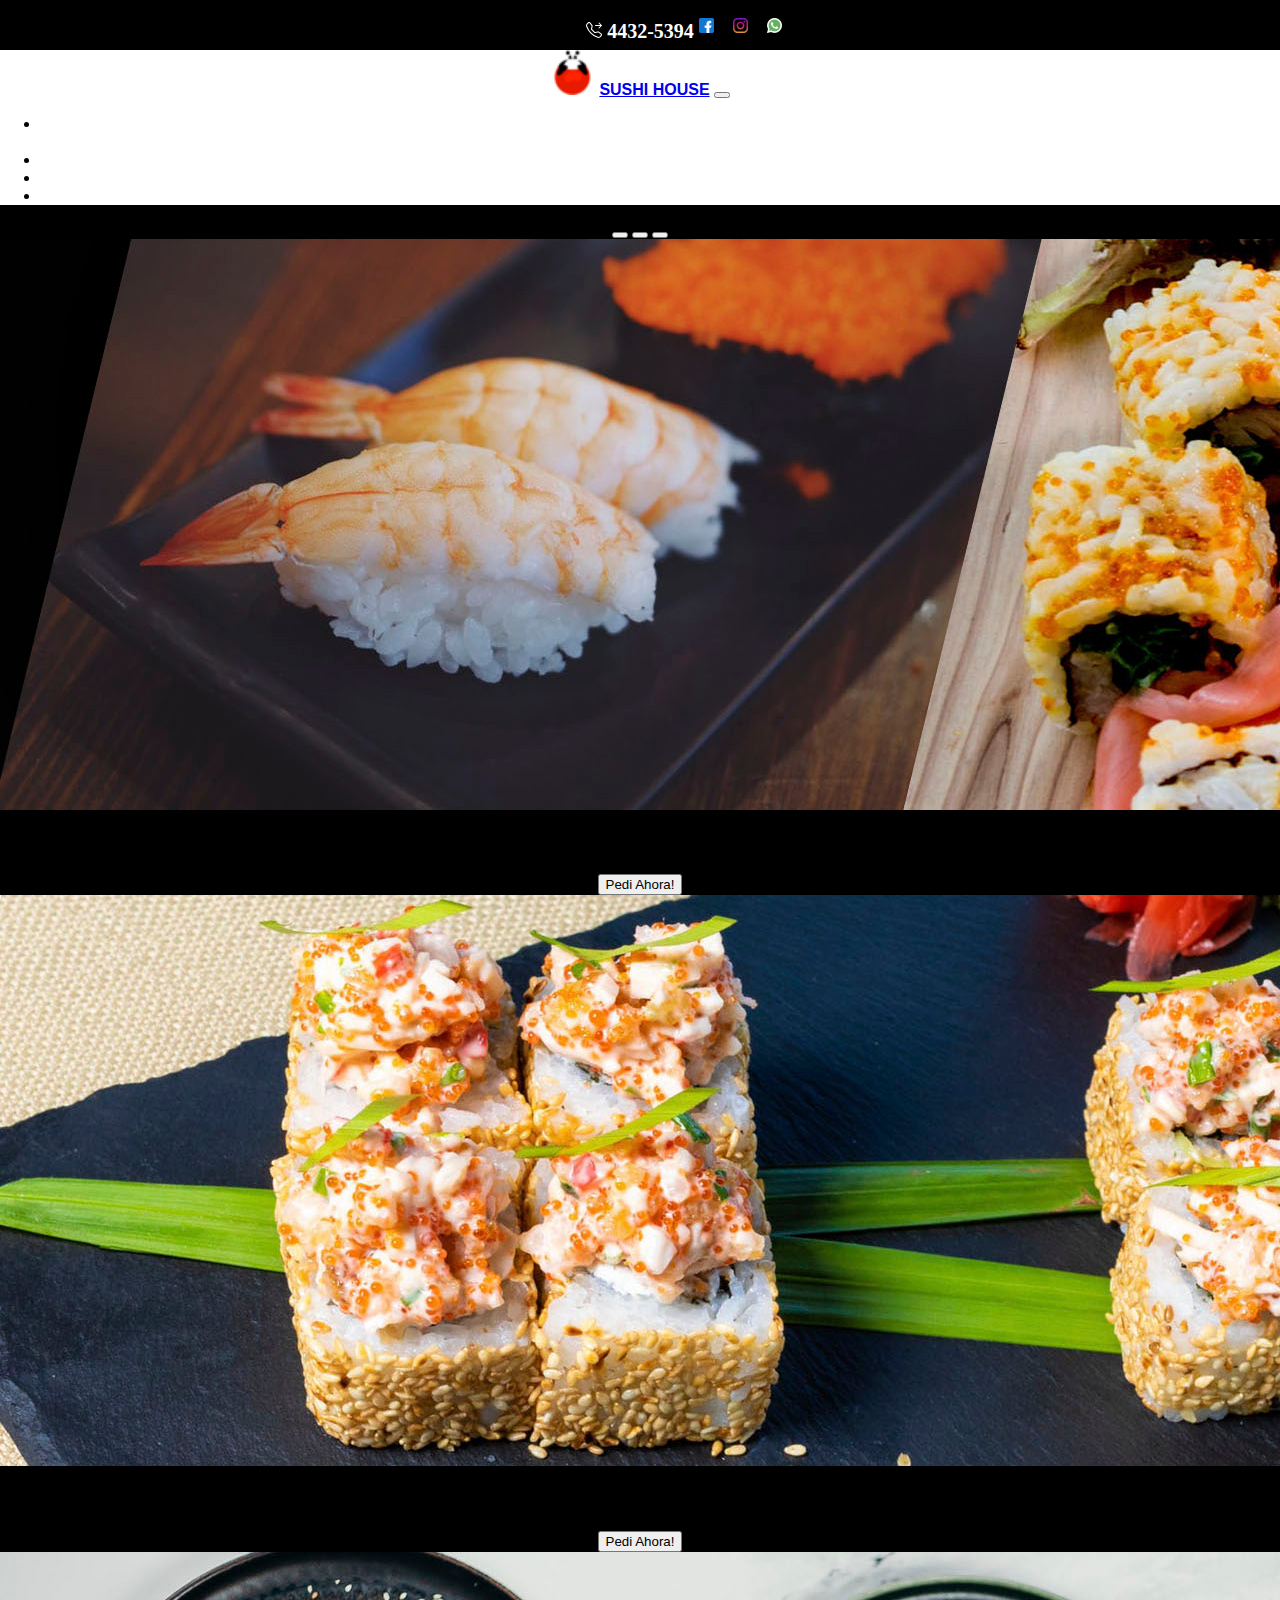
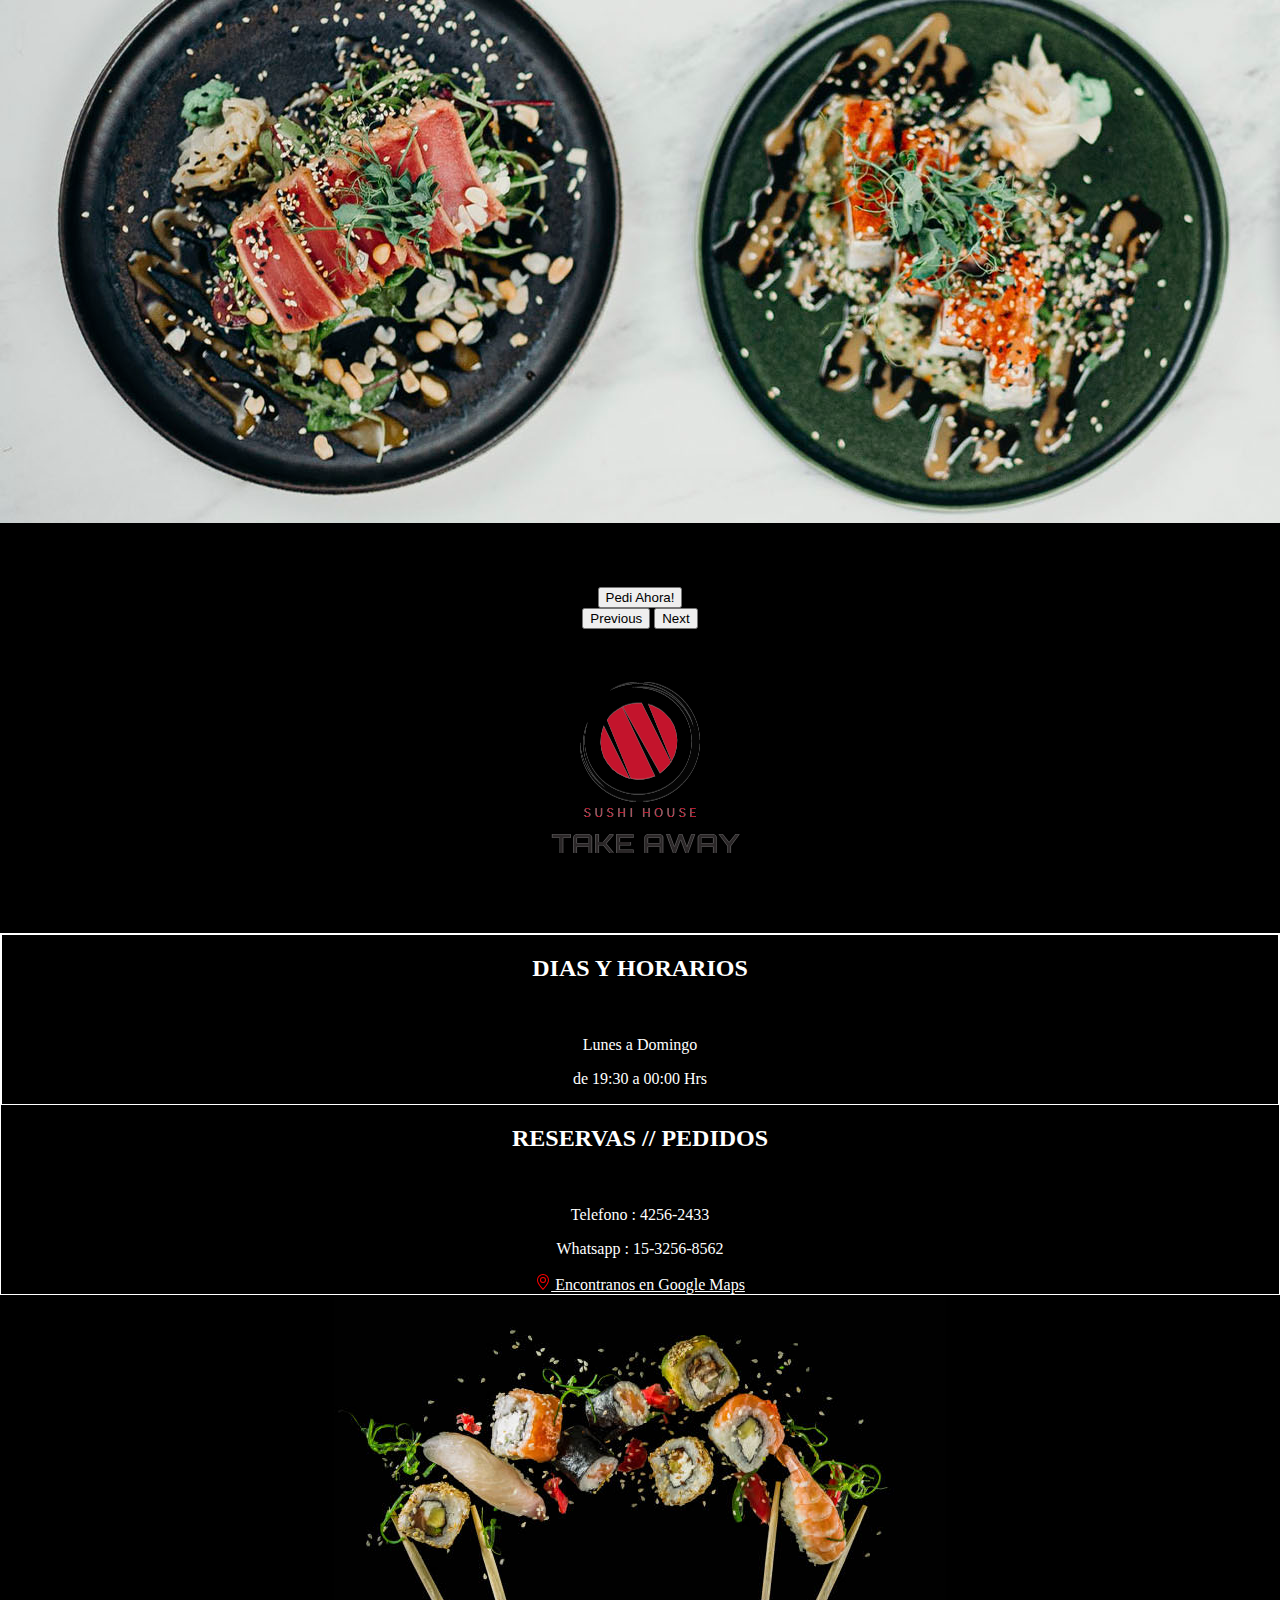
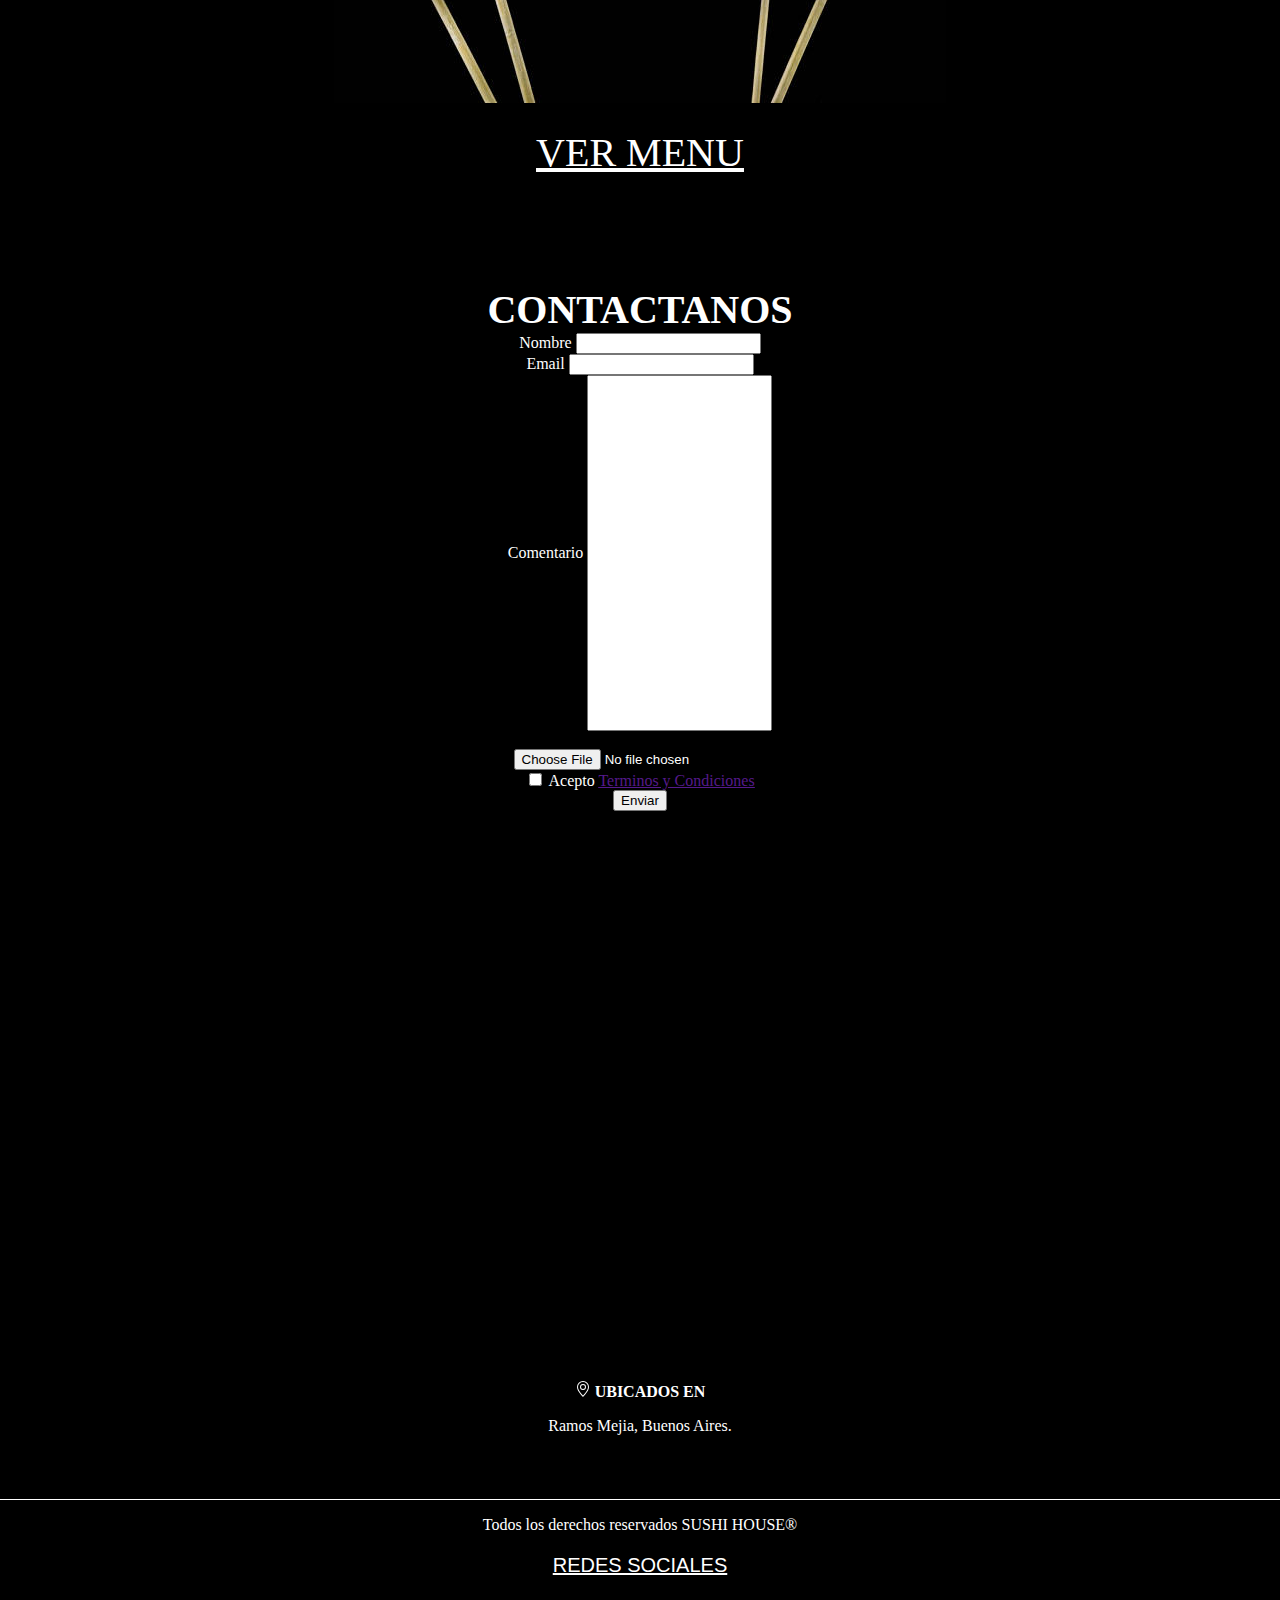
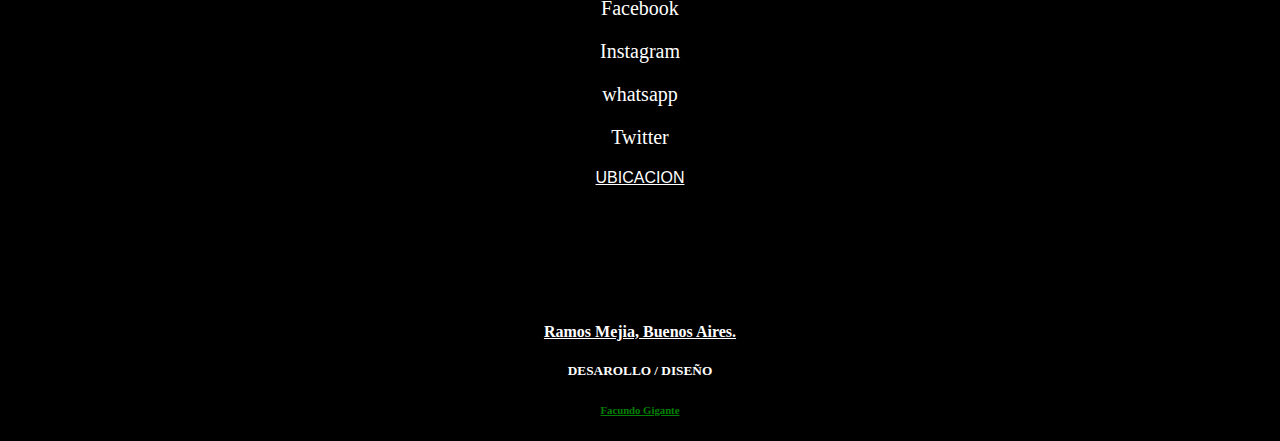
<file: index.html>
<!doctype html>
<html lang="en">

<head>

    <!-- imagen titulo web -->
    <link rel="icon" type="image/svg" href="img/iconweb/sushi.svg">


    <!-- Bootstrap CSS -->
    <link href="https://cdn.jsdelivr.net/npm/bootstrap@5.0.0-beta2/dist/css/bootstrap.min.css" rel="stylesheet"
        integrity="sha384-BmbxuPwQa2lc/FVzBcNJ7UAyJxM6wuqIj61tLrc4wSX0szH/Ev+nYRRuWlolflfl" crossorigin="anonymous">
    <script src="https://cdn.jsdelivr.net/npm/bootstrap@5.0.0-beta2/dist/js/bootstrap.bundle.min.js"
        integrity="sha384-b5kHyXgcpbZJO/tY9Ul7kGkf1S0CWuKcCD38l8YkeH8z8QjE0GmW1gYU5S9FOnJ0"
        crossorigin="anonymous"></script>
    <!-- Animaciones -->
    <link rel="stylesheet" href="https://cdnjs.cloudflare.com/ajax/libs/animate.css/4.1.1/animate.min.css" />
    <!-- CSS -->
    <link rel="stylesheet" href="scss/Style.css">
    <title>SUSHI HOUSE TAKE AWAY</title>
    <!-- Fonts -->

    <!-- Meta datos -->
    <meta charset="utf-8">
    <meta name="viewport" content="width=device-width, initial-scale=1">
    <meta name="despcrition"
        content="Restaurante de Sushi ¡Pedí Online Rápido y Fácil en Tu Restaurante Favorito y Pagá en Casa! Pedir Delivery de Comida Nunca Había Sido Tan Sencillo.">
    <meta name="keywords"
        content="Sushi House, Delivery, Take away, Delivery argentina, Buenos aires, Restaurante oriental, Comida oriental">
    <meta name="author" content="Gigante Facundo">
    <meta property="og:locale" content="Es_es">
    <meta property="og:type" content="Take Away">
    <meta property="og:description" content="SushiHome comida oriental / Servicio de Delivery 4432-5394">
    <meta property="og:url" content="">
    <meta property="og:image" content="#">

</head>
<!-- Fin de head -->



<!-- Comienzo de body -->

<body>

    <!-- NAVEGACION / MENU -->

    <header>
        <aside>
            <div class="container-fluid fixed-top">
                <div class="row">
                    <div class="col-md-4 ">
                        <p class="topcel telefono"><svg xmlns="http://www.w3.org/2000/svg" class="icontel"
                                fill="currentColor" class="bi bi-telephone-forward" viewBox="0 0 16 16">
                                <path
                                    d="M3.654 1.328a.678.678 0 0 0-1.015-.063L1.605 2.3c-.483.484-.661 1.169-.45 1.77a17.568 17.568 0 0 0 4.168 6.608 17.569 17.569 0 0 0 6.608 4.168c.601.211 1.286.033 1.77-.45l1.034-1.034a.678.678 0 0 0-.063-1.015l-2.307-1.794a.678.678 0 0 0-.58-.122l-2.19.547a1.745 1.745 0 0 1-1.657-.459L5.482 8.062a1.745 1.745 0 0 1-.46-1.657l.548-2.19a.678.678 0 0 0-.122-.58L3.654 1.328zM1.884.511a1.745 1.745 0 0 1 2.612.163L6.29 2.98c.329.423.445.974.315 1.494l-.547 2.19a.678.678 0 0 0 .178.643l2.457 2.457a.678.678 0 0 0 .644.178l2.189-.547a1.745 1.745 0 0 1 1.494.315l2.306 1.794c.829.645.905 1.87.163 2.611l-1.034 1.034c-.74.74-1.846 1.065-2.877.702a18.634 18.634 0 0 1-7.01-4.42 18.634 18.634 0 0 1-4.42-7.009c-.362-1.03-.037-2.137.703-2.877L1.885.511zm10.762.135a.5.5 0 0 1 .708 0l2.5 2.5a.5.5 0 0 1 0 .708l-2.5 2.5a.5.5 0 0 1-.708-.708L14.293 4H9.5a.5.5 0 0 1 0-1h4.793l-1.647-1.646a.5.5 0 0 1 0-.708z" />
                            </svg> <strong> 4432-5394</strong></p>
                    </div>
                    <div class="col-md-8 redes">
                        <a href="https://www.facebook.com"> <img src="img/redes/facebook.png" alt="Facebook"
                                class="face " style="height: 15px; "></a>
                        <a href="https://www.facebook.com"> <img src="img/redes/instagram.png" alt="Instagram"
                                class="insta " style="height: 15px; "></a>
                        <a href="https://www.facebook.com"> <img src="img/redes/whatsapp.png" alt="whatsapp "
                                class="whap " style="height: 15px; "></a>
                    </div>
                </div>
        </aside>
        <div class="container-fluid navbar">

            <nav class=" navbar navbar-expand-lg navbar-light">
                <img class=" pandita" src="img/pandita.svg" alt="">
                <a class="navbar-brand" id="navtitulo" href="index.html" alt=""
                    style="font-family: Verdana, Gen    eva, Tahoma, sans-serif;"><strong> SUSHI HOUSE</strong></a>
                <button class="navbar-toggler" type="button" data-bs-toggle="collapse"
                    data-bs-target="#navbarSupportedContent" aria-controls="navbarSupportedContent"
                    aria-expanded="false" aria-label="Toggle navigation">
                    <span class="navbar-toggler-icon"></span>
                </button>
                <div class="collapse navbar-collapse" id="navbarSupportedContent">
                    <ul class="navbar-nav me-auto mb-2 mb-lg-0 navegacion"
                        style="font-family: Impact, Haettenschweiler, 'Arial Narrow Bold', sans-serif;">
                        <li class="nav-item">
                            <a class="nav-link menunav" href="cartacompleta.html">CARTA /
                                MENU</a>
                        </li>
                        <a class=" nav-link menunav" href="index.html">INICIO</a>
                        </li>
                        <li class="nav-item">
                            <a class="nav-link menunav" href="#quienessomos">QUIENES SOMOS</a>

                        </li>
                        <li class="nav-item">
                            <a class="nav-link menunav" href="pedionline.html">PEDI ONLINE</a>
                        </li>
                        <li class="nav-item">
                            <a class="nav-link menunav" href="#contactanos">CONTACTO</a>
                        </li>

                </div>
        </div>


        </nav>

    </header>
    <!-- FIN NAVEGACION / MENU -->

    <!-- Comienzo MAIN -->
    <main>
        <!-- Comienzo de carrusel -->
        <div class="container-fluid carrusel">
            <div class="row">
                <div class="col-md-12">
                    <div id="carouselExampleCaptions" class="carousel slide" data-bs-ride="carousel">
                        <div class="carousel-indicators">
                            <button type="button" data-bs-target="#carouselExampleCaptions" data-bs-slide-to="0"
                                class="active" aria-current="true" aria-label="Slide 1"></button>
                            <button type="button" data-bs-target="#carouselExampleCaptions" data-bs-slide-to="1"
                                aria-label="Slide 2"></button>
                            <button type="button" data-bs-target="#carouselExampleCaptions" data-bs-slide-to="2"
                                aria-label="Slide 3"></button>
                        </div>


                        <div class="carousel-inner">
                            <div class="carousel-item active" data-bs-interval="2000">
                                <img src="img/Carrusel/sushi3.jpg" alt="" class="d-block w-100">
                                <div class="carousel-caption d-none d-md-block">
                                    <h5>TAKE AWAY</h5>
                                    <a href="cartacompleta.html"> <button type="button "
                                            class="btn btn-light animate__animated animate__backInUp ">Pedi
                                            Ahora!</button></a>
                                </div>
                            </div>


                            <div class="carousel-item" data-bs-interval="4000">
                                <img src="img/Carrusel/sushi2.jpg" class="d-block w-100" alt="...">
                                <div class="carousel-caption d-none d-md-block">
                                    <h5>TAKE AWAY</h5>
                                    <a href="cartacompleta.html"> <button type="button "
                                            class="btn btn-light animate__animated animate__backInUp ">Pedi
                                            Ahora!</button></a>
                                </div>
                            </div>


                            <div class="carousel-item" data-bs-interval="6000">
                                <img src="img/Carrusel/woks.jpg" class="d-block w-100" alt="...">
                                <div class="carousel-caption d-none d-md-block">
                                    <h5>TAKE AWAY</h5>
                                    <a href="cartacompleta.html"> <button type="button "
                                            class="btn btn-light animate__animated animate__backInUp ">Pedi
                                            Ahora!</button></a>
                                </div>
                            </div>
                        </div>


                        <button class="carousel-control-prev" type="button" data-bs-target="#carouselExampleCaptions"
                            data-bs-slide="prev">
                            <span class="carousel-control-prev-icon" aria-hidden="true"></span>
                            <span class="visually-hidden">Previous</span>
                        </button>
                        <button class="carousel-control-next" type="button" data-bs-target="#carouselExampleCaptions"
                            data-bs-slide="next">
                            <span class="carousel-control-next-icon" aria-hidden="true"></span>
                            <span class="visually-hidden">Next</span>
                        </button>
                    </div>

                </div>
            </div>
        </div>

        <!--  -->

        <!-- Quienes Somos -->
        <a href="" id="quienessomos"></a>
        <!-- Identificador quienes somos  -->

        <div class="pedido pedidos container">

            <!-- Imagen logo quienes somos -->
            <div class="container-fluid">
                <div class="row">
                    <div class="col-md-12">
                        <img src="img/redes/logo.png" alt="Restaurante de Sushi">

                    </div>
                </div>

                <!-- Descripcion logo quienes somos -->
                <div class="container-fluid" style=" border: solid white 1px;">
                    <div class="row">
                        <div class="col-md-6" style=" border: solid white 1px;">
                            <h2 class=" contactoinfo"> <span class=" icon-clock "></span> DIAS Y HORARIOS</h2>
                            <br>

                            <p>Lunes a Domingo </p>
                            <P>de 19:30 a 00:00 Hrs</P>
                        </div>
                        <div class="col-md-6">
                            <h2 class="contactoinfo"><span class="icon-library "></span> RESERVAS // PEDIDOS</h2>
                            <br>

                            <p>Telefono : 4256-2433 </p>
                            <p>Whatsapp : 15-3256-8562</p>
                            <a href="#contactanos" style="color: white;">
                                <svg xmlns="http://www.w3.org/2000/svg" width="16" height="16" style="color: red;"
                                    fill="currentColor" class="bi bi-geo-alt" viewBox="0 0 16 16">
                                    <path
                                        d="M12.166 8.94c-.524 1.062-1.234 2.12-1.96 3.07A31.493 31.493 0 0 1 8 14.58a31.481 31.481 0 0 1-2.206-2.57c-.726-.95-1.436-2.008-1.96-3.07C3.304 7.867 3 6.862 3 6a5 5 0 0 1 10 0c0 .862-.305 1.867-.834 2.94zM8 16s6-5.686 6-10A6 6 0 0 0 2 6c0 4.314 6 10 6 10z" />
                                    <path d="M8 8a2 2 0 1 1 0-4 2 2 0 0 1 0 4zm0 1a3 3 0 1 0 0-6 3 3 0 0 0 0 6z" />
                                </svg>

                                Encontranos en Google Maps
                            </a>

                        </div>

                    </div>
                </div>
                <div class="art">
                    <div class="container-fluid">
                        <div class="row">
                            <div class="col-md-12">
                                <img src="img/general/vermenu.jpg" alt="" style="color: white;" class="vermenuimg">
                                <a href="/cartacompleta.html" style="color: white; font-size: 250%;">
                                    <p><u>VER MENU</u>
                                        <br>
                                        <br>
                                        <br>
                                </a></p>
                            </div>
                        </div>
                    </div>
                </div>
                <a href="" id="contactanos"></a>
                <div class="container-fluid" style="color: white;">
                    <div class="row">
                        <div class="col-md-6">
                            <strong style="font-size: 40px;"> CONTACTANOS</strong>
                            <form role="form">
                                <div class="form-group">

                                    <label for="exampleInputName1">
                                        Nombre
                                    </label>
                                    <input type="name" class="form-control" id="name1" />
                                </div>
                                <div class="form-group">

                                    <label for="exampleInputEmail1">Email
                                    </label>
                                    <input type="email" class="form-control" id="exampleInputEmail1" />
                                </div>
                                <div class="form-group">

                                    <label for="exampleInputtexbox"">
                                        Comentario
                                    </label>
                                    <input type=" textbox" class="form-control" id="texbox" style="height: 350px;" />
                                </div>
                                <div class=" form-group">
                                    <br>
                                    <label for="exampleInputFile">

                                    </label>
                                    <input type="file" class="form-control-file" id="exampleInputFile" />
                                </div>
                                <div class="checkbox">

                                    <label>
                                        <input type="checkbox" /> Acepto <a href=""> <u>Terminos y Condiciones </u></a>
                                    </label>
                                </div>
                                <button type="submit" class="btn btn-primary">
                                    Enviar
                                </button>
                            </form>
                        </div>
                        <!-- Ubicacion en google map -->
                        <div class="col-md-6">
                            <iframe
                                src="https://www.google.com/maps/embed?pb=!1m18!1m12!1m3!1d105073.44366929015!2d-58.503337949736114!3d-34.61566245898787!2m3!1f0!2f0!3f0!3m2!1i1024!2i768!4f13.1!3m3!1m2!1s0x95bcca3b4ef90cbd%3A0xa0b3812e88e88e87!2sBuenos%20Aires%2C%20CABA!5e0!3m2!1ses!2sar!4v1613622581112!5m2!1ses!2sar"
                                class="googlemap" frameborder="0" style="border:0;" allowfullscreen=""
                                aria-hidden="false" tabindex="0"></iframe>
                            <P><svg xmlns="http://www.w3.org/2000/svg" width="16" height="16" fill="currentColor"
                                    class="bi bi-geo-alt" viewBox="0 0 16 16">
                                    <path
                                        d="M12.166 8.94c-.524 1.062-1.234 2.12-1.96 3.07A31.493 31.493 0 0 1 8 14.58a31.481 31.481 0 0 1-2.206-2.57c-.726-.95-1.436-2.008-1.96-3.07C3.304 7.867 3 6.862 3 6a5 5 0 0 1 10 0c0 .862-.305 1.867-.834 2.94zM8 16s6-5.686 6-10A6 6 0 0 0 2 6c0 4.314 6 10 6 10z" />
                                    <path d="M8 8a2 2 0 1 1 0-4 2 2 0 0 1 0 4zm0 1a3 3 0 1 0 0-6 3 3 0 0 0 0 6z" />
                                </svg><strong> UBICADOS EN</strong></P>

                            <p>Ramos Mejia, Buenos Aires.</p>

                        </div>
                    </div>
                </div>


    </main>
</body>

<!-- Comienzo de Footer -->
<a href="" id="footer"></a>
<footer class="footer" style="border-top: solid white 1px; ">

    <div class="container-fluid">

        <div class="row">
            <div class="col-md-12">
                <p> Todos
                    los
                    derechos reservados SUSHI HOUSE® </p>



            </div>


            <div class="container-fluid">

                <div class="row">
                    <div class="col-md-4" style="font-size: 125%;">
                        <p style="font-family: Impact, Haettenschweiler, 'Arial Narrow Bold', sans-serif;"> <u> REDES
                                SOCIALES</u> </p>



                        <p>Facebook</p>
                        <p>Instagram</p>
                        <p>whatsapp</p>
                        <p>Twitter</p>

                        </a>


                    </div>
                    <div class="col-md-4">
                        <p id="derechos"></p>
                    </div>
                    <div class="col-md-4">
                        <p style="font-family: Impact, Haettenschweiler, 'Arial Narrow Bold', sans-serif;"><u> UBICACION
                            </u>
                        </p>
                        <p><iframe
                                src="https://www.google.com/maps/embed?pb=!1m18!1m12!1m3!1d105073.44366929015!2d-58.503337949736114!3d-34.61566245898787!2m3!1f0!2f0!3f0!3m2!1i1024!2i768!4f13.1!3m3!1m2!1s0x95bcca3b4ef90cbd%3A0xa0b3812e88e88e87!2sBuenos%20Aires%2C%20CABA!5e0!3m2!1ses!2sar!4v1613602656008!5m2!1ses!2sar"
                                width="200" height="100" frameborder="0" style="border:0;" allowfullscreen=""
                                aria-hidden="false" tabindex="0"></iframe></p>
                        <p><strong>
                                <p><u> Ramos Mejia, Buenos Aires.</u></p>
                            </strong></p>
                    </div>
                </div>

                <h5 style="color: white;">DESAROLLO / DISEÑO</h4>
                    <h6 style="color: green; "><u> Facundo Gigante</u></h6>
            </div>
            <div class="col-md-4">



            </div>
        </div>
    </div>

    </div>
    <!-- Final del Footer -->
    <!-- Optional JavaScript; choose one of the two! -->

    <!-- Option 1: Bootstrap Bundle with Popper -->
    <script src="https://cdn.jsdelivr.net/npm/@popperjs/core@2.6.0/dist/umd/popper.min.js"
        integrity="sha384-KsvD1yqQ1/1+IA7gi3P0tyJcT3vR+NdBTt13hSJ2lnve8agRGXTTyNaBYmCR/Nwi"
        crossorigin="anonymous"></script>
    <script src="https://cdn.jsdelivr.net/npm/bootstrap@5.0.0-beta2/dist/js/bootstrap.min.js"
        integrity="sha384-nsg8ua9HAw1y0W1btsyWgBklPnCUAFLuTMS2G72MMONqmOymq585AcH49TLBQObG"
        crossorigin="anonymous"></script>

    <!-- Option 2: Separate Popper and Bootstrap JS -->
    <!--
<script src="https://cdn.jsdelivr.net/npm/@popperjs/core@2.5.4/dist/umd/popper.min.js " integrity="sha384-q2kxQ16AaE6UbzuKqyBE9/u/KzioAlnx2maXQHiDX9d4/zp8Ok3f+M7DPm+Ib6IU " crossorigin="anonymous "></script>
<script src="https://cdn.jsdelivr.net/npm/bootstrap@5.0.0-beta1/dist/js/bootstrap.min.js " integrity="sha384-pQQkAEnwaBkjpqZ8RU1fF1AKtTcHJwFl3pblpTlHXybJjHpMYo79HY3hIi4NKxyj " crossorigin="anonymous "></script>
-->
    </body>

</html>
</file>
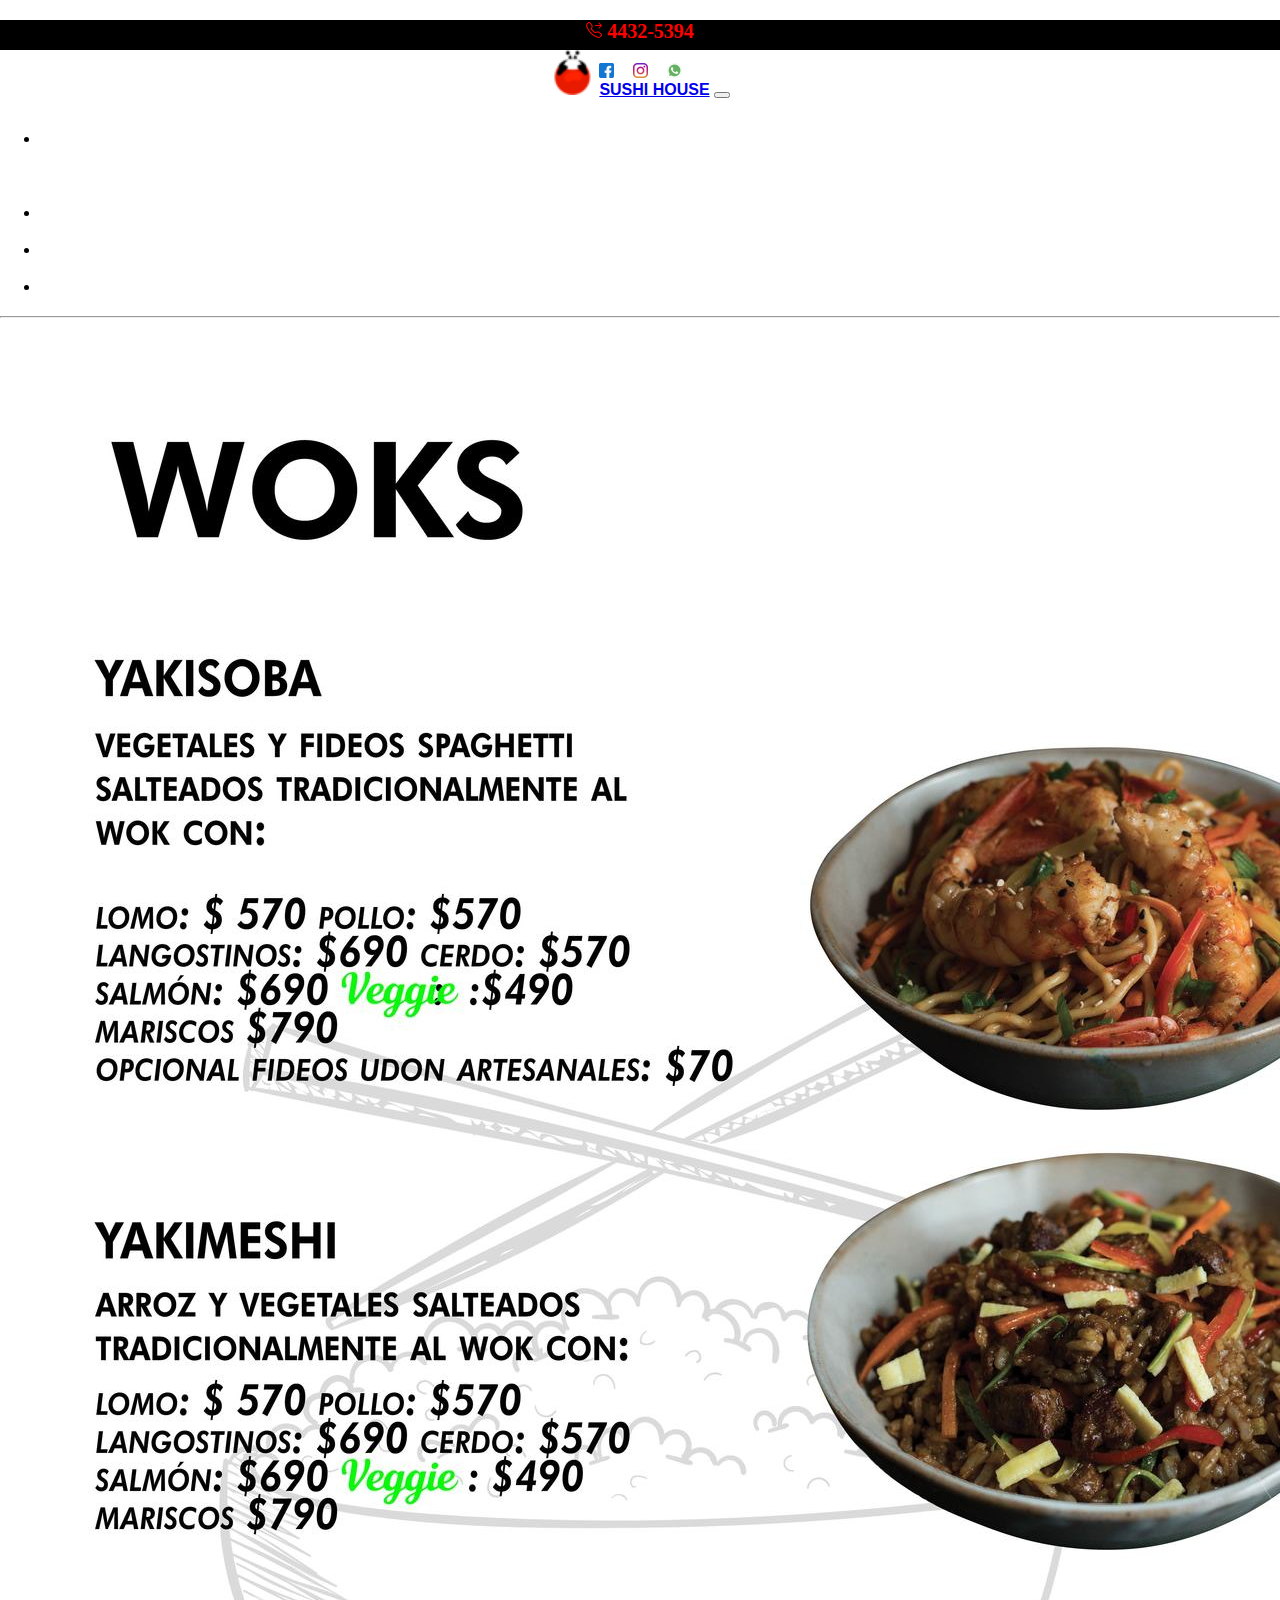
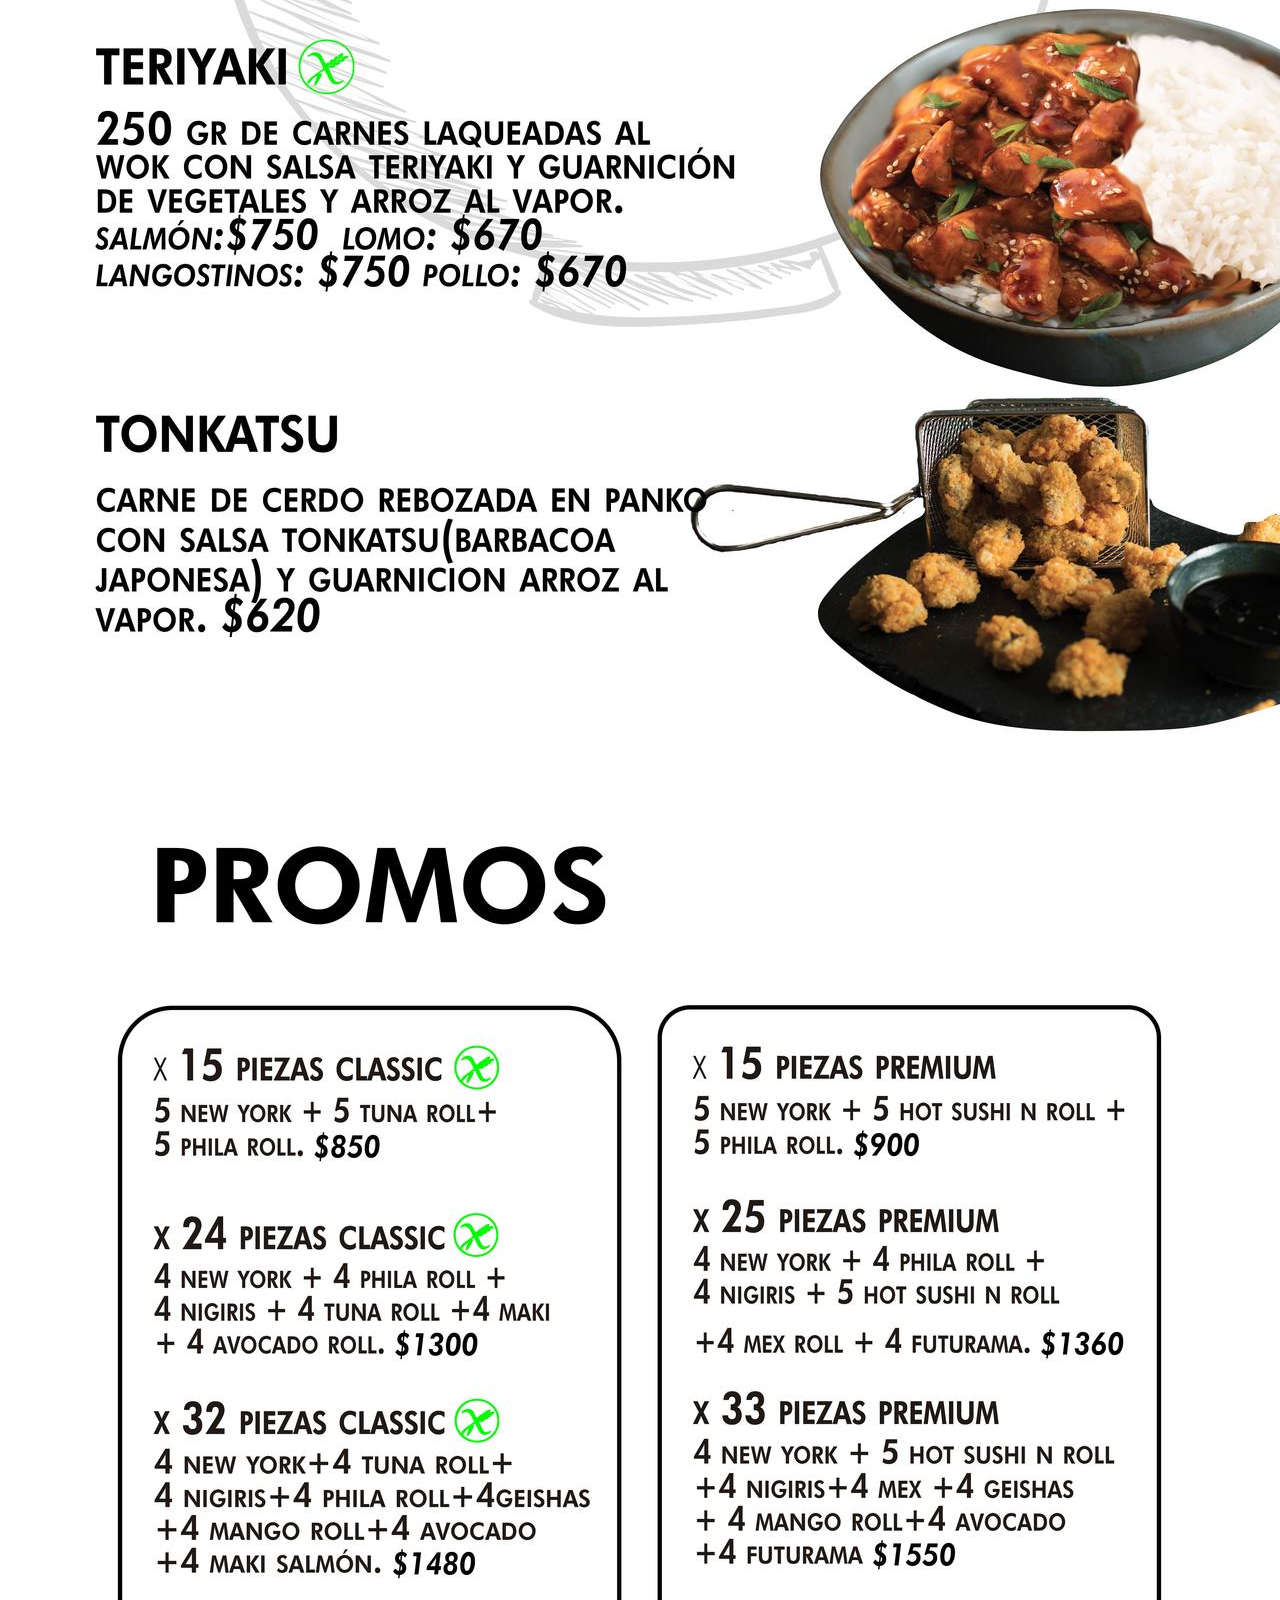
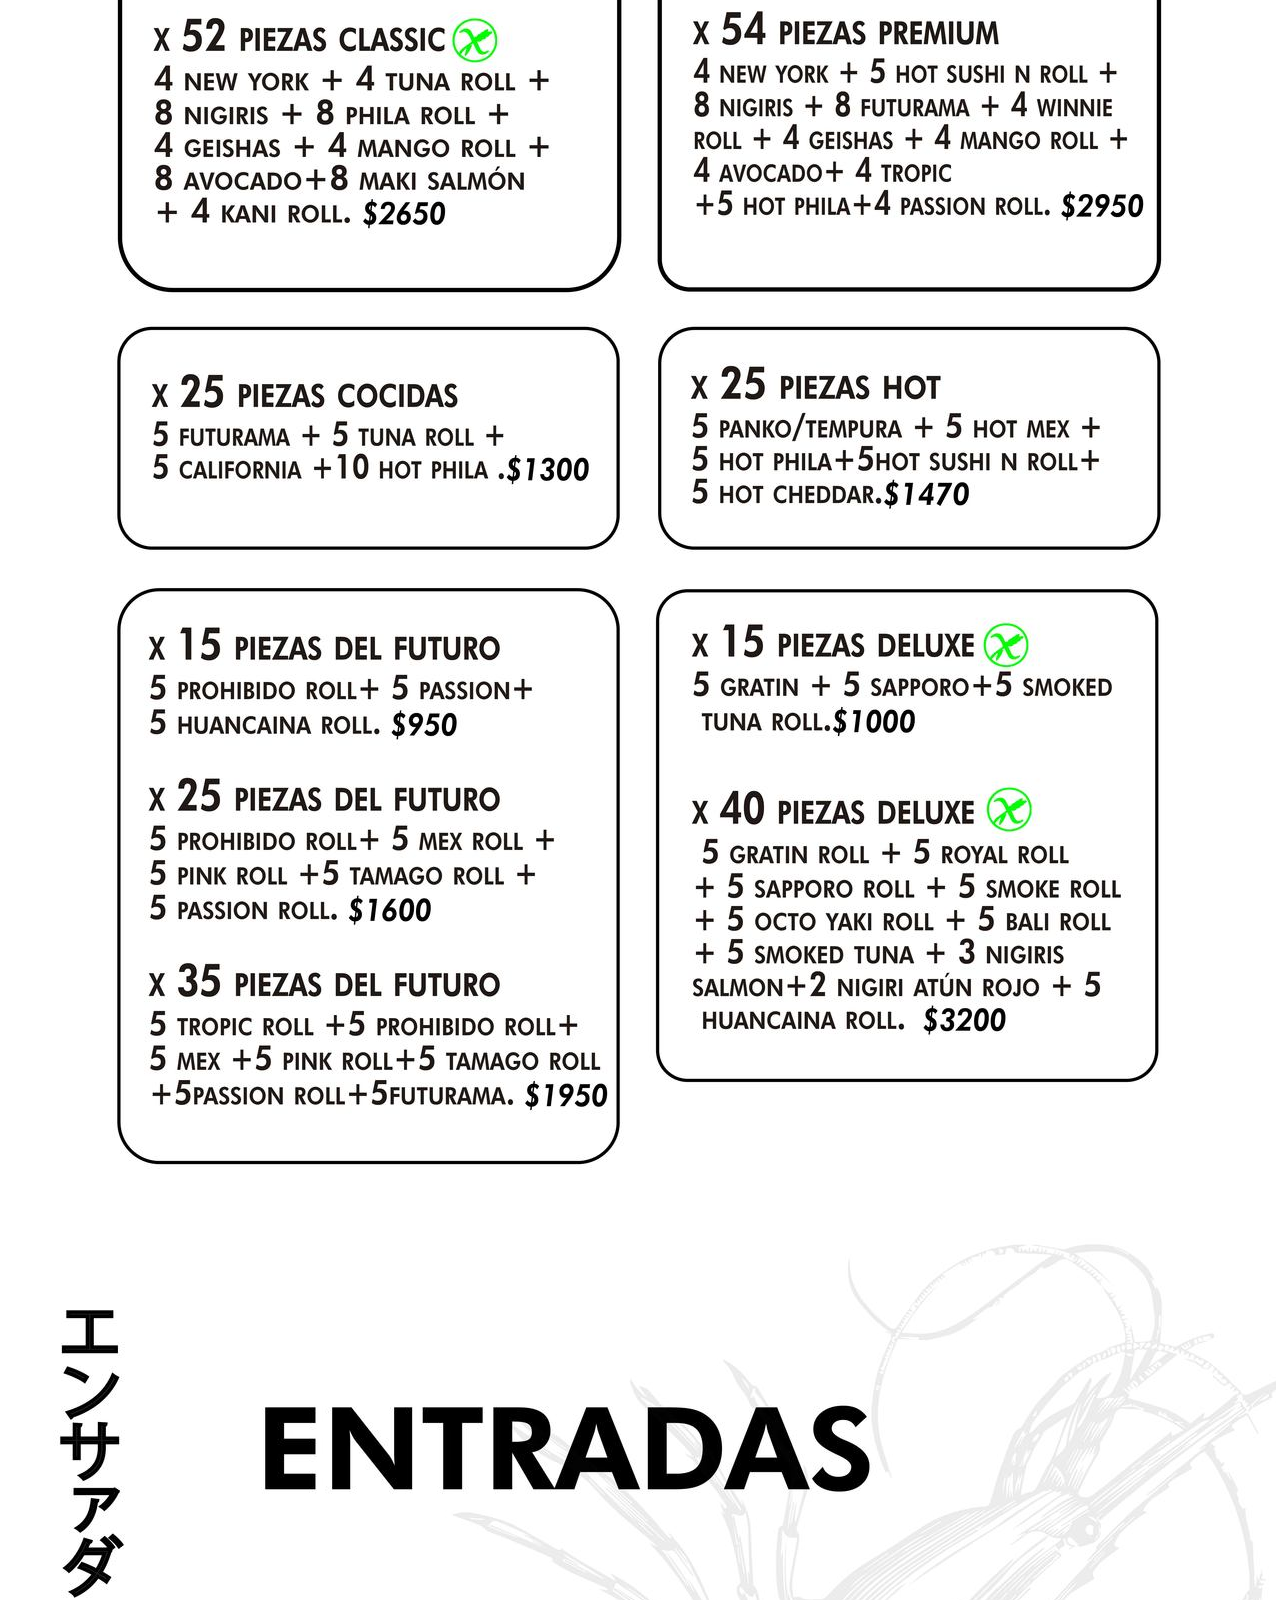
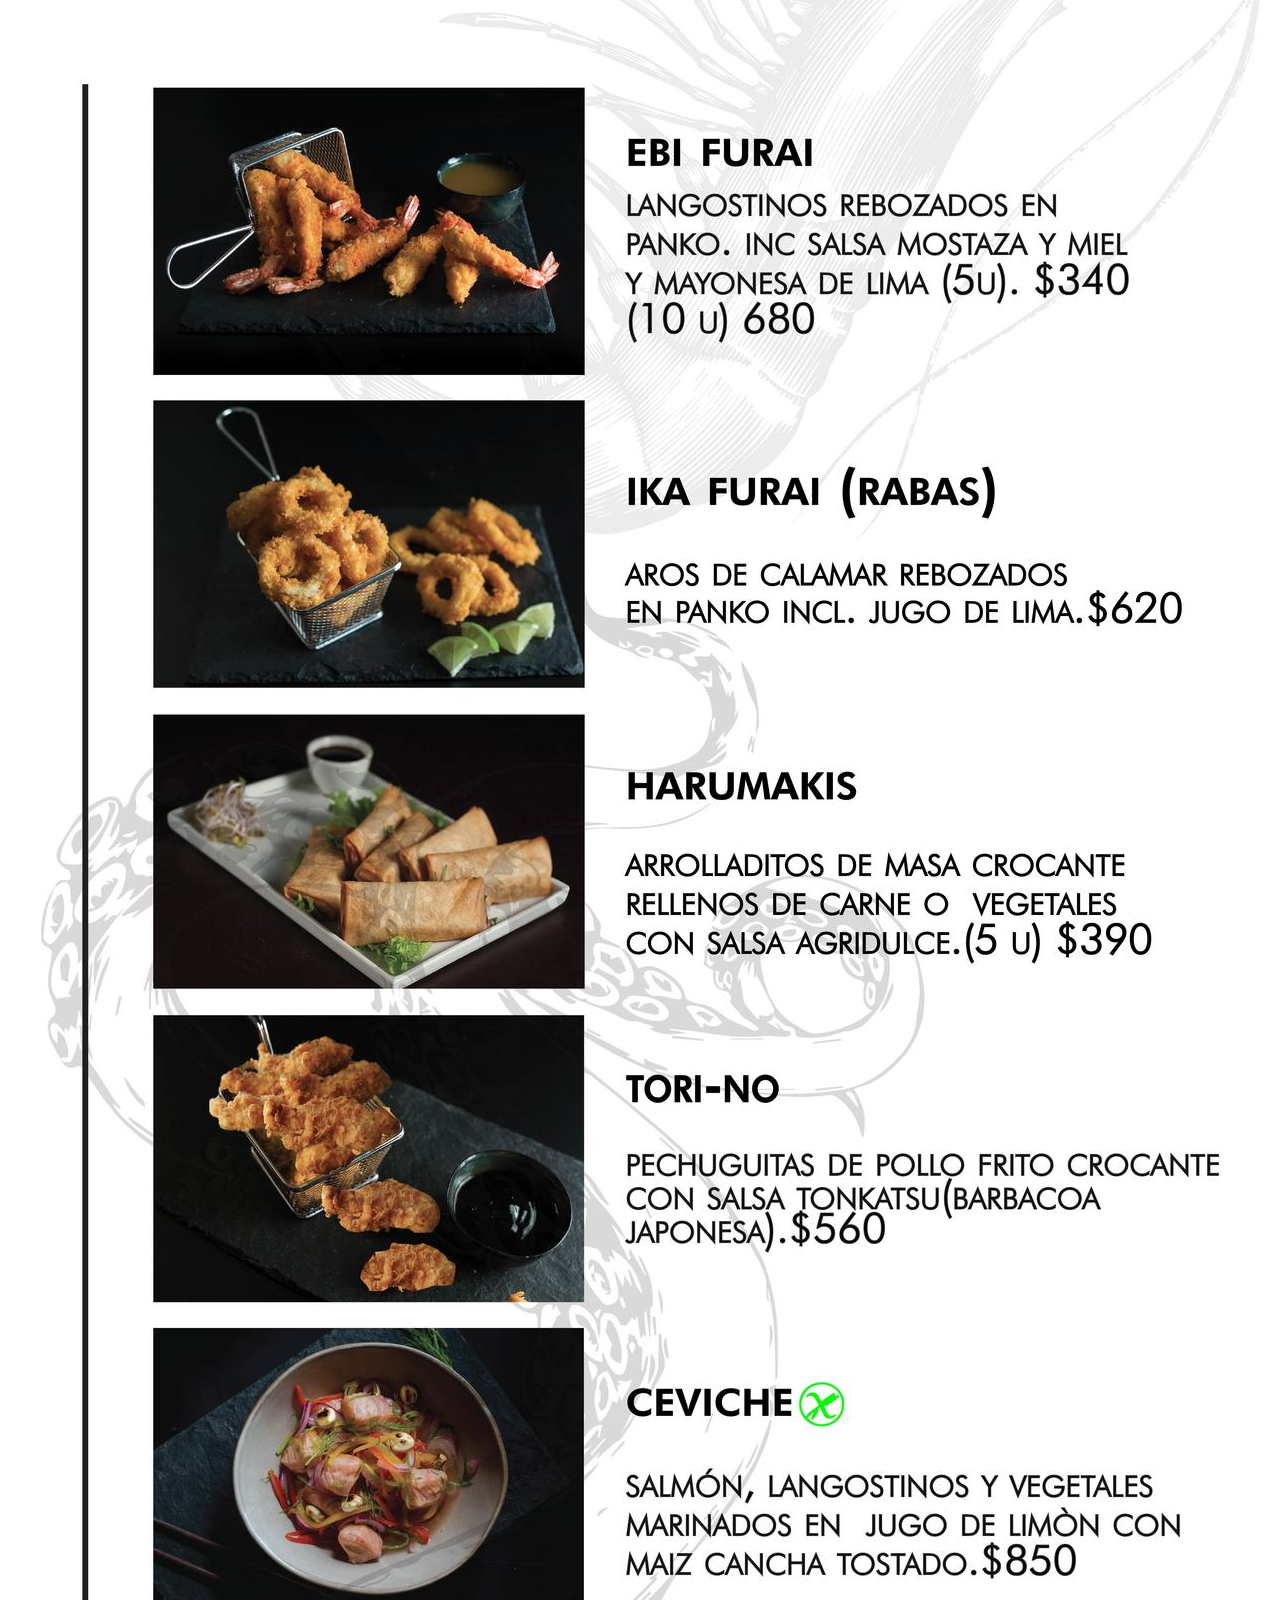
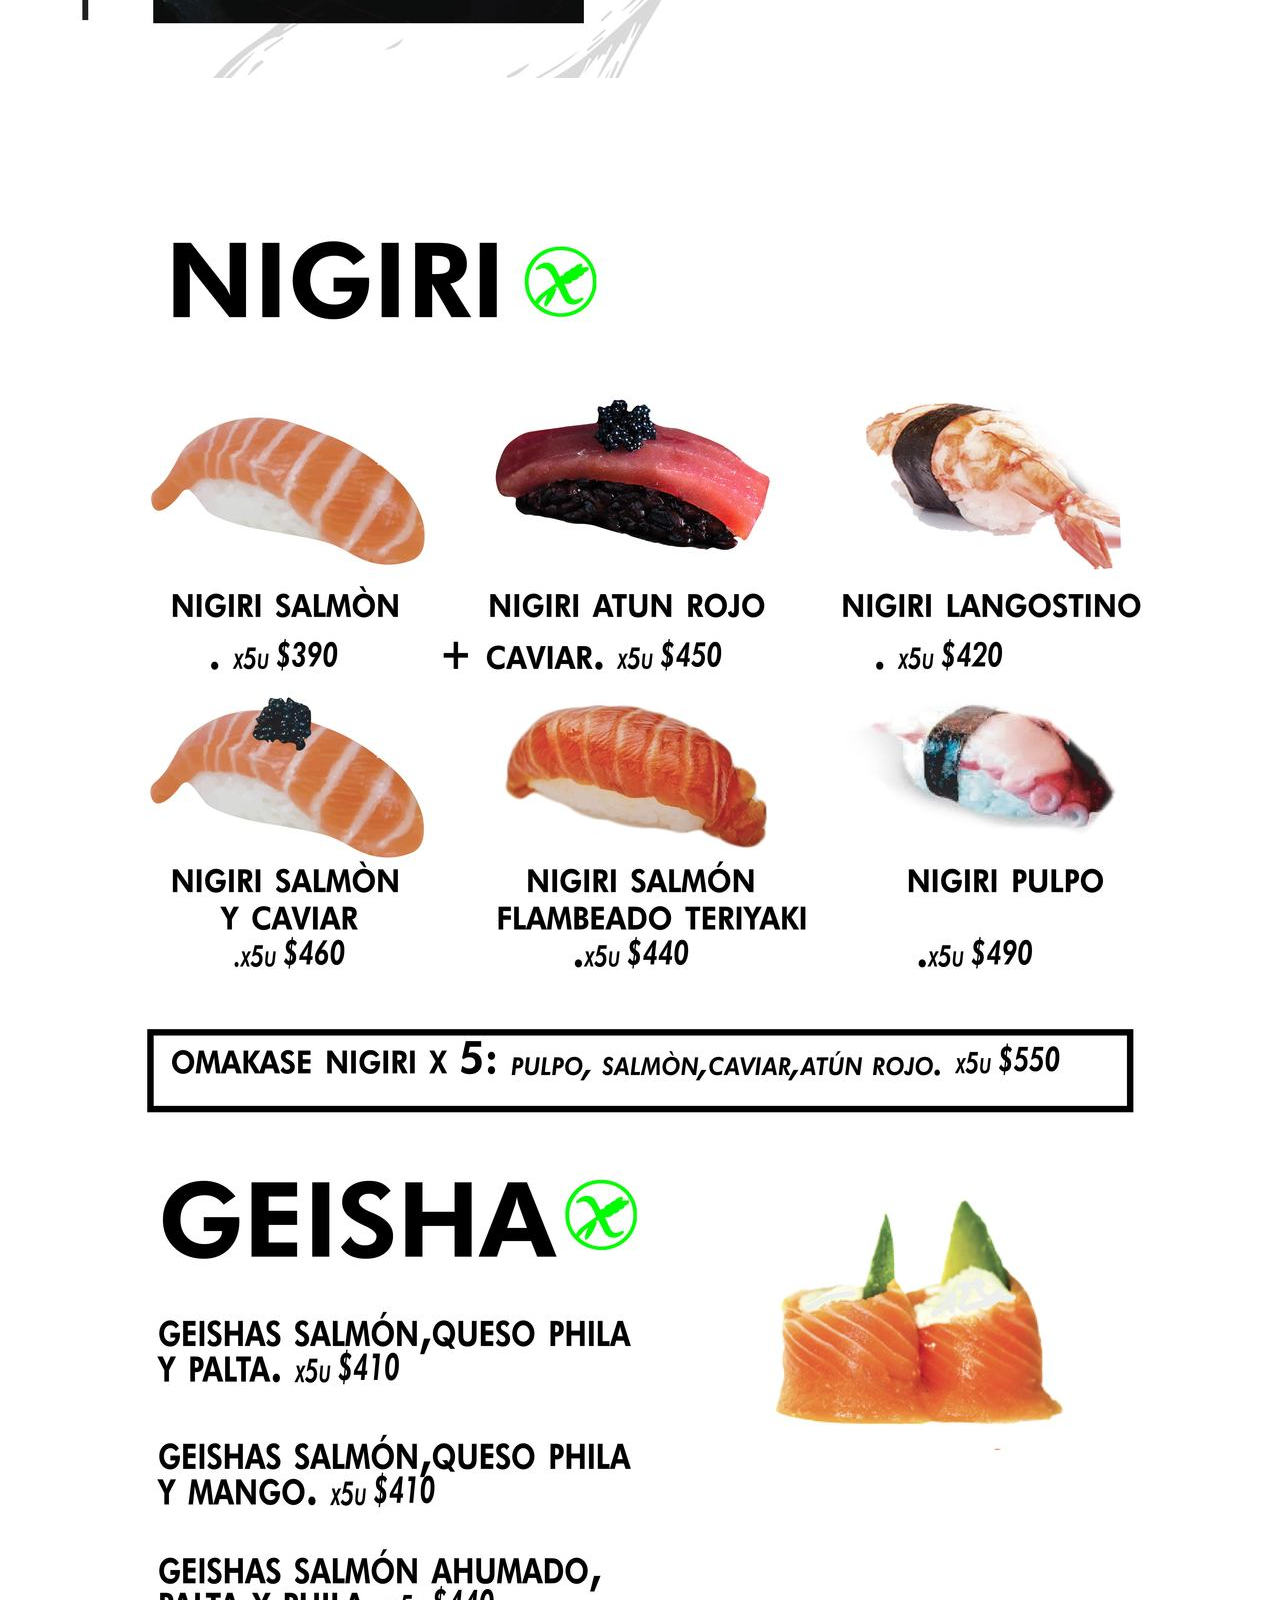
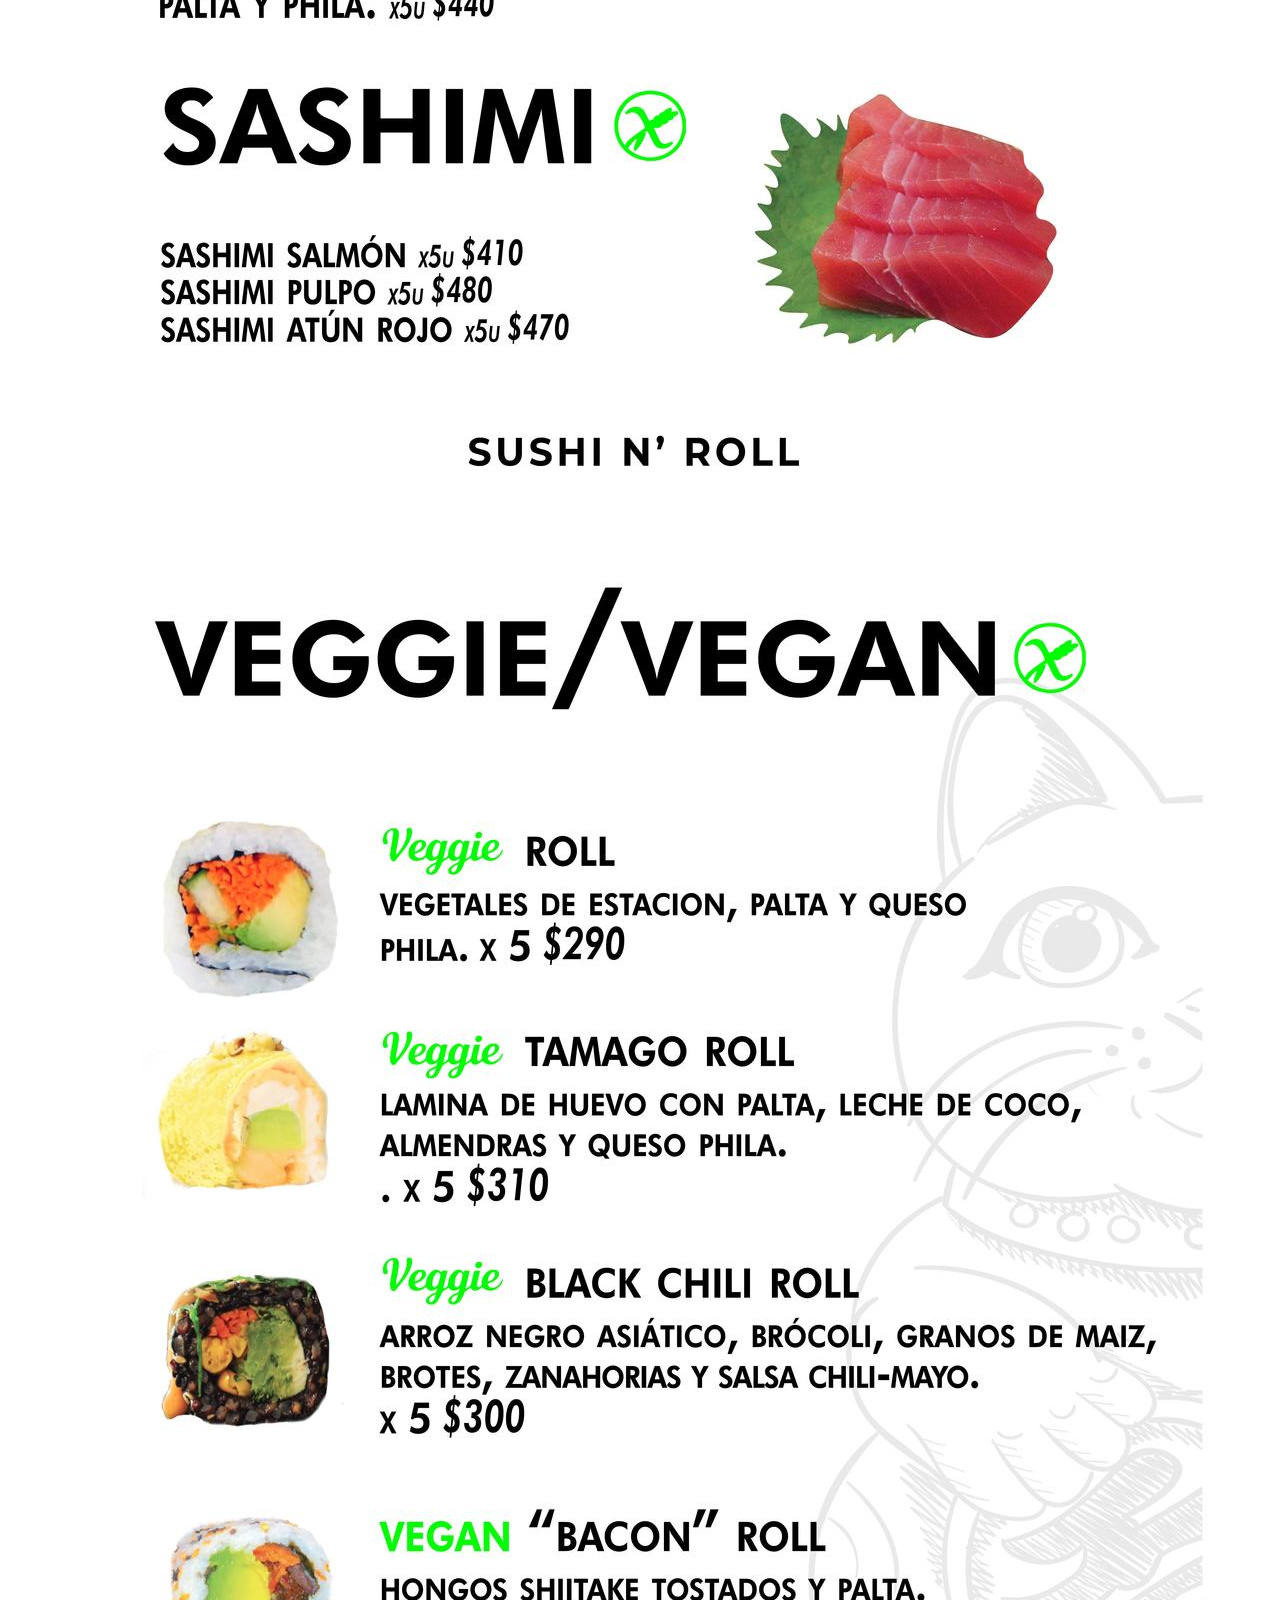
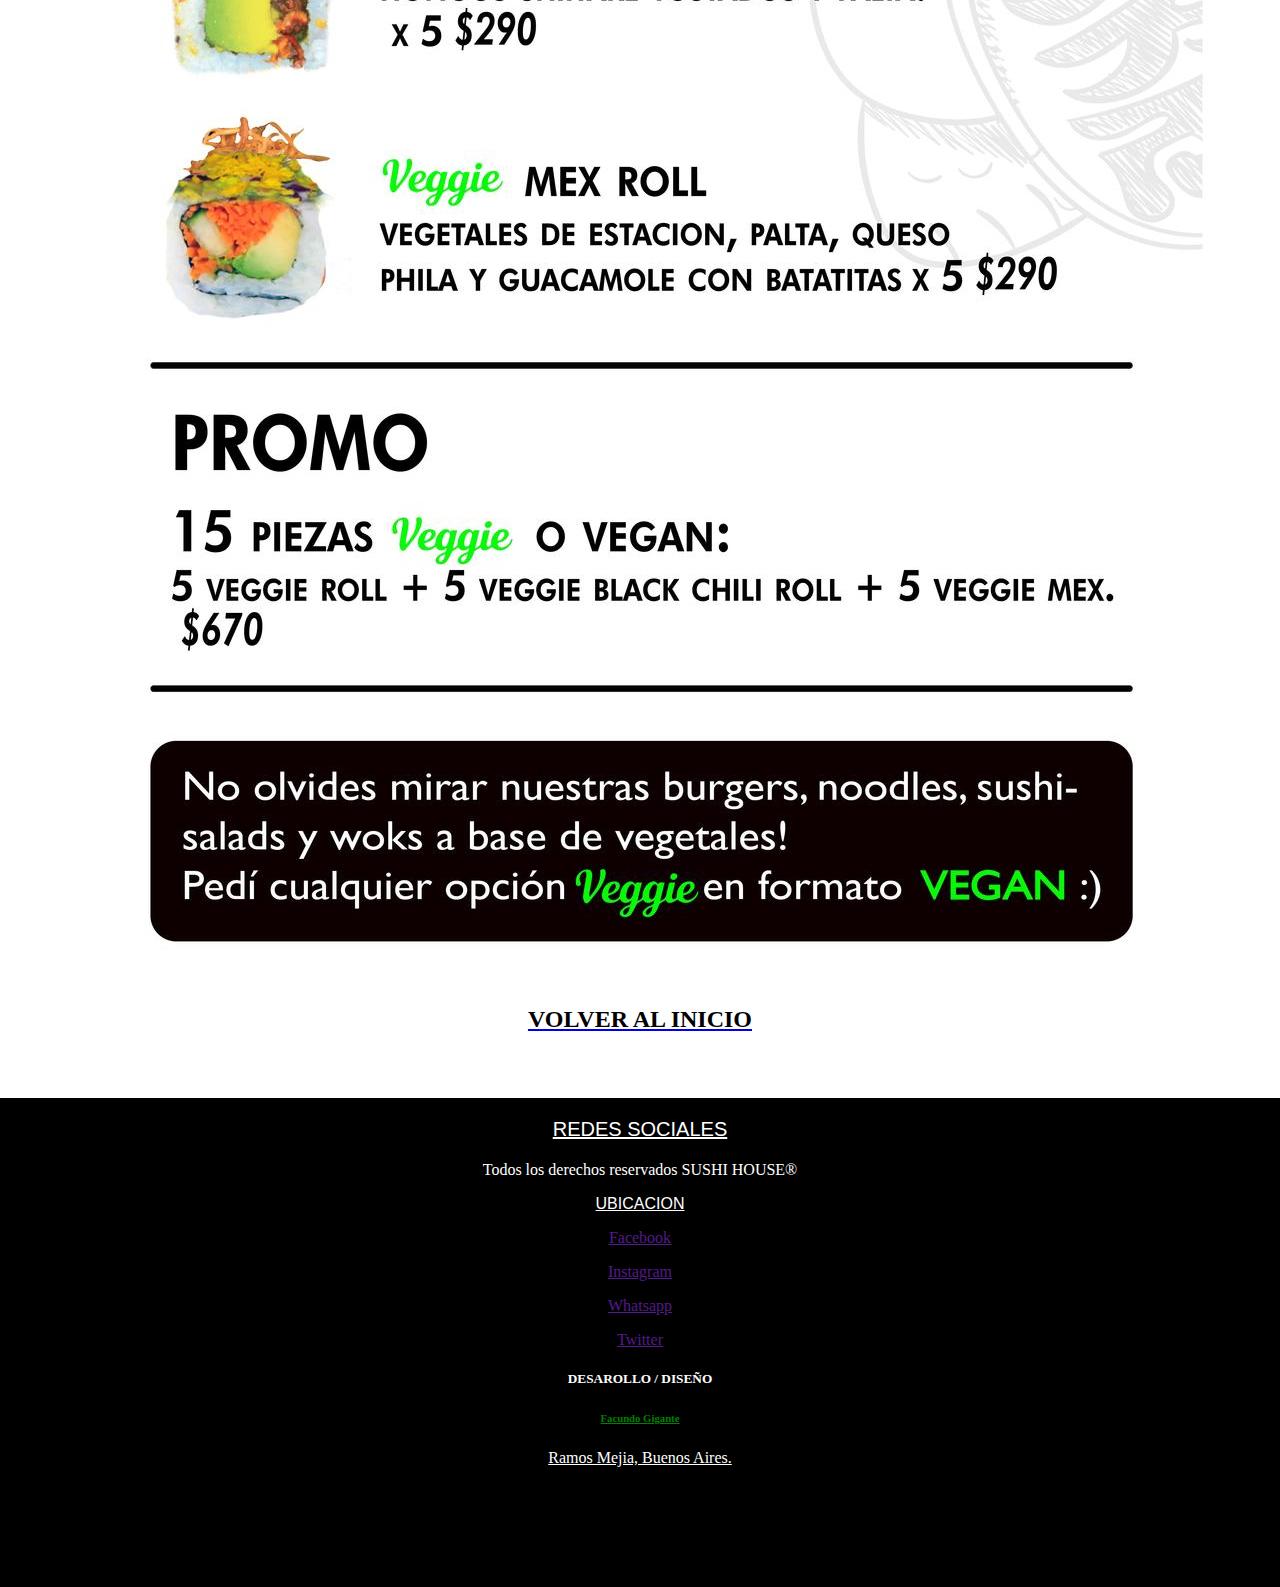
<file: cartacompleta.html>
<!doctype html>
<html lang="en">

<head>

    <!-- imagen titulo web -->
    <link rel="icon" type="image/svg" href="img/iconweb/sushi.svg">


    <!-- Bootstrap CSS -->
    <link href="https://cdn.jsdelivr.net/npm/bootstrap@5.0.0-beta2/dist/css/bootstrap.min.css" rel="stylesheet"
        integrity="sha384-BmbxuPwQa2lc/FVzBcNJ7UAyJxM6wuqIj61tLrc4wSX0szH/Ev+nYRRuWlolflfl" crossorigin="anonymous">
    <script src="https://cdn.jsdelivr.net/npm/bootstrap@5.0.0-beta2/dist/js/bootstrap.bundle.min.js"
        integrity="sha384-b5kHyXgcpbZJO/tY9Ul7kGkf1S0CWuKcCD38l8YkeH8z8QjE0GmW1gYU5S9FOnJ0"
        crossorigin="anonymous"></script>
    <!-- Animaciones -->
    <link rel="stylesheet" href="https://cdnjs.cloudflare.com/ajax/libs/animate.css/4.1.1/animate.min.css" />
    <!-- CSS -->
    <link rel="stylesheet" href="scss/stylecarta.css">
    <title>SUSHI HOUSE TAKE AWAY</title>
    <!-- Fonts -->

    <!-- Meta datos -->
    <meta charset="utf-8">
    <meta name="viewport" content="width=device-width, initial-scale=1">
    <meta name="despcrition"
        content="Restaurante de Sushi ¡Pedí Online Rápido y Fácil en Tu Restaurante Favorito y Pagá en Casa! Pedir Delivery de Comida Nunca Había Sido Tan Sencillo.">
    <meta name="keywords"
        content="Sushi House, Delivery, Take away, Delivery argentina, Buenos aires, Restaurante oriental, Comida oriental">
    <meta name="author" content="Gigante Facundo">
    <meta property="og:locale" content="Es_es">
    <meta property="og:type" content="Take Away">
    <meta property="og:description" content="SushiHome comida oriental / Servicio de Delivery 4432-5394">
    <meta property="og:url" content="">
    <meta property="og:image" content="#">

</head>
<!-- Fin de head -->



<!-- Comienzo de body -->

<body>
    <!-- NAVEGACION / MENU -->

    <header>
        <aside>
            <div class="container-fluid fixed-top">
                <div class="row">
                    <div class="col-md-4 ">
                        <p class="topcel telefono"><svg xmlns="http://www.w3.org/2000/svg" class="icontel"
                                fill="currentColor" class="bi bi-telephone-forward" viewBox="0 0 16 16">
                                <path
                                    d="M3.654 1.328a.678.678 0 0 0-1.015-.063L1.605 2.3c-.483.484-.661 1.169-.45 1.77a17.568 17.568 0 0 0 4.168 6.608 17.569 17.569 0 0 0 6.608 4.168c.601.211 1.286.033 1.77-.45l1.034-1.034a.678.678 0 0 0-.063-1.015l-2.307-1.794a.678.678 0 0 0-.58-.122l-2.19.547a1.745 1.745 0 0 1-1.657-.459L5.482 8.062a1.745 1.745 0 0 1-.46-1.657l.548-2.19a.678.678 0 0 0-.122-.58L3.654 1.328zM1.884.511a1.745 1.745 0 0 1 2.612.163L6.29 2.98c.329.423.445.974.315 1.494l-.547 2.19a.678.678 0 0 0 .178.643l2.457 2.457a.678.678 0 0 0 .644.178l2.189-.547a1.745 1.745 0 0 1 1.494.315l2.306 1.794c.829.645.905 1.87.163 2.611l-1.034 1.034c-.74.74-1.846 1.065-2.877.702a18.634 18.634 0 0 1-7.01-4.42 18.634 18.634 0 0 1-4.42-7.009c-.362-1.03-.037-2.137.703-2.877L1.885.511zm10.762.135a.5.5 0 0 1 .708 0l2.5 2.5a.5.5 0 0 1 0 .708l-2.5 2.5a.5.5 0 0 1-.708-.708L14.293 4H9.5a.5.5 0 0 1 0-1h4.793l-1.647-1.646a.5.5 0 0 1 0-.708z" />
                            </svg> <strong> 4432-5394</strong></p>
                    </div>
                    <div class="col-md-8 redes">
                        <a href="https://www.facebook.com"> <img src="img/redes/facebook.png" alt="Facebook"
                                class="face " style="height: 15px; "></a>
                        <a href="https://www.facebook.com"> <img src="img/redes/instagram.png" alt="Instagram"
                                class="insta " style="height: 15px; "></a>
                        <a href="https://www.facebook.com"> <img src="img/redes/whatsapp.png" alt="whatsapp "
                                class="whap " style="height: 15px; "></a>
                    </div>
                </div>
        </aside>
        <div class="container-fluid navbar">

            <nav class=" navbar navbar-expand-lg navbar-light">
                <img class=" pandita" src="img/pandita.svg" alt="">
                <a class="navbar-brand" id="navtitulo" href="index.html" alt=""
                    style="font-family: Verdana, Gen    eva, Tahoma, sans-serif;"><strong> SUSHI HOUSE</strong></a>
                <button class="navbar-toggler" type="button" data-bs-toggle="collapse"
                    data-bs-target="#navbarSupportedContent" aria-controls="navbarSupportedContent"
                    aria-expanded="false" aria-label="Toggle navigation">
                    <span class="navbar-toggler-icon"></span>
                </button>
                <div class="collapse navbar-collapse" id="navbarSupportedContent">
                    <ul class="navbar-nav me-auto mb-2 mb-lg-0 navegacion"
                        style="font-family: Impact, Haettenschweiler, 'Arial Narrow Bold', sans-serif;">
                        <li class="nav-item">
                            <a class="nav-link menunav" href="cartacompleta.html">CARTA /
                                MENU</a>
                        </li>
                        <a class=" nav-link menunav" href="index.html">INICIO</a>
                        </li>
                        <li class="nav-item">
                            <a class="nav-link menunav" href="#quienessomos">QUIENES SOMOS</a>

                        </li>
                        <li class="nav-item">
                            <a class="nav-link menunav" href="pedionline.html">PEDI ONLINE</a>
                        </li>
                        <li class="nav-item">
                            <a class="nav-link menunav" href="#contactanos">CONTACTO</a>
                        </li>

                </div>
        </div>


        </nav>

    </header>
    <hr>
    <!-- FIN NAVEGACION / MENU -->
    <main>

        <div class="container-fluid">
            <div class="row">
                <div class="col-md-12">


                    <img alt="Bootstrap Image Preview" src="img/carta/carta4.jpeg" class="cartaimagenes" />
                    <img alt="Bootstrap Image Preview" src="img/carta/carta5.jpeg" class="cartaimagenes" />
                    <img alt="Bootstrap Image Preview" src="img/carta/carta2.jpeg" class="cartaimagenes" />
                    <img alt="Bootstrap Image Preview" src="img/carta/carta3.jpeg" class="cartaimagenes" />
                    <img alt="Bootstrap Image Preview" src="img/carta/carta1.jpeg" class="cartaimagenes" />

                    <a href="index.html"><u>
                            <h2 style="color: black;">VOLVER AL INICIO</h2>
                        </u></a>
                </div>
            </div>
        </div>

    </main>


    <a href="" id="footer"></a>
    <!-- Comienzo de Footer -->
    <a href="" id="footer"></a>
    <footer class="footer" style="border-top: solid white 1px; ">
        <div class="container-fluid">
            <div class="row">
                <div class="col-md-4" style="font-size: 125%;">
                    <p style="font-family: Impact, Haettenschweiler, 'Arial Narrow Bold', sans-serif;"> <u> REDES
                            SOCIALES</u> </p>
                </div>
                <div class="col-md-4">
                    <p>Todos los derechos reservados SUSHI HOUSE®</p>
                </div>
                <div class="col-md-4">
                    <p style="font-family: Impact, Haettenschweiler, 'Arial Narrow Bold', sans-serif;"><u> UBICACION
                        </u>
                    </p>

                </div>
            </div>
            <div class="container-fluid">
                <div class="row">
                    <div class="col-md-4">
                        <p> <u><a href=""> Facebook</a></u></p>
                        <p> <u><a href="">Instagram</a></u></p>
                        <p> <u><a href="">Whatsapp</a></u></p>
                        <p> <u><a href="">Twitter</a></u></p>
                    </div>
                    <div class="col-md-4">

                        <h5 style="color: white;">DESAROLLO / DISEÑO</h4>
                            <h6 style="color: green; "><u> Facundo Gigante</u></h6>
                    </div>
                    <div class="col-md-4">

                        <p><u> Ramos Mejia, Buenos Aires.</u></p>
                        <iframe
                            src="https://www.google.com/maps/embed?pb=!1m18!1m12!1m3!1d105073.44366929015!2d-58.503337949736114!3d-34.61566245898787!2m3!1f0!2f0!3f0!3m2!1i1024!2i768!4f13.1!3m3!1m2!1s0x95bcca3b4ef90cbd%3A0xa0b3812e88e88e87!2sBuenos%20Aires%2C%20CABA!5e0!3m2!1ses!2sar!4v1613602656008!5m2!1ses!2sar"
                            width="400" height="100" frameborder="0" style="border:0;" allowfullscreen=""
                            aria-hidden="false" tabindex="0"></iframe>

                    </div>
                </div>
            </div>

        </div>
        <!-- Final del Footer -->
        <!-- Optional JavaScript; choose one of the two! -->

        <!-- Option 1: Bootstrap Bundle with Popper -->
        <script src="https://cdn.jsdelivr.net/npm/bootstrap@5.0.0-beta1/dist/js/bootstrap.bundle.min.js "
            integrity="sha384-ygbV9kiqUc6oa4msXn9868pTtWMgiQaeYH7/t7LECLbyPA2x65Kgf80OJFdroafW "
            crossorigin="anonymous "></script>

        <!-- Option 2: Separate Popper and Bootstrap JS -->
        <!--
<script src="https://cdn.jsdelivr.net/npm/@popperjs/core@2.5.4/dist/umd/popper.min.js " integrity="sha384-q2kxQ16AaE6UbzuKqyBE9/u/KzioAlnx2maXQHiDX9d4/zp8Ok3f+M7DPm+Ib6IU " crossorigin="anonymous "></script>
<script src="https://cdn.jsdelivr.net/npm/bootstrap@5.0.0-beta1/dist/js/bootstrap.min.js " integrity="sha384-pQQkAEnwaBkjpqZ8RU1fF1AKtTcHJwFl3pblpTlHXybJjHpMYo79HY3hIi4NKxyj " crossorigin="anonymous "></script>
-->
</body>

</html>
</file>
<file: scss/Style.css>
@media only screen and (min-width: 1920px) {
  .carrusel {
    margin: 0%;
    padding: 0%;
  }
  .icontel {
    width: 16px;
    height: 16px;
  }
  .telefono {
    font-size: 125%;
  }
  .redes {
    margin-left: 200px;
    margin-top: -10x;
  }
  .googlemap {
    width: 700px;
    height: 550px;
  }
  .menunav {
    margin: 0%;
    padding: 0%;
    font-size: 200%;
    margin-left: 55px !important;
  }
  .pandita {
    height: 45px;
  }
}

@media only screen and (max-width: 1920px) {
  .carrusel {
    margin: 0%;
    padding: 0%;
  }
  .icontel {
    width: 16px;
    height: 16px;
  }
  .telefono {
    font-size: 125%;
  }
  .redes {
    margin-left: 200px;
    margin-top: -10x;
  }
  .googlemap {
    width: 700px;
    height: 550px;
  }
  .menunav {
    margin: 0%;
    padding: 0%;
    font-size: 200%;
    margin-left: 55px !important;
  }
  .pandita {
    height: 45px;
  }
}

@media only screen and (max-width: 1080px) {
  .redes {
    text-align: start;
    margin-left: 350px;
    margin-top: -45px;
  }
  .telefono {
    font-size: 125%;
    margin-right: -150px;
  }
  .telefono .icontel {
    width: 16px;
    height: 16px;
  }
}

.icontel {
  width: 16px;
  height: 16px;
}

.menunav {
  margin: 0%;
  padding: 0%;
  font-size: 100%;
  margin-left: 55px !important;
}

@media only screen and (min-width: 768px) {
  .redes {
    margin-top: -45px;
  }
}

@media only screen and (max-width: 767px) {
  .googlemap {
    width: 450px;
    height: 550px;
  }
  .redes {
    text-align: start;
    margin-left: 350px;
    margin-top: -45;
  }
  .telefono {
    font-size: 125%;
    margin-right: 350px;
  }
}

@media only screen and (max-width: 420px) {
  .redes {
    margin-left: 200px;
    margin-top: -10x;
  }
  .telefono {
    font-size: 125%;
    margin-right: 150px;
  }
  .icontel {
    margin-top: -3px;
    width: 16px;
    height: 16px;
  }
  .googlemap {
    width: 400px;
    height: 550px;
  }
  .vermenuimg {
    width: 400px;
  }
  .menunav {
    margin: 0%;
    padding: 0%;
    font-size: 200%;
    margin-left: 55px !important;
  }
}

@media only screen and (max-width: 320px) {
  .vermenuimg {
    width: 250px;
  }
  .topcel {
    margin-left: -120px;
  }
  .redes {
    margin-left: 150px;
    margin-top: -40px;
  }
}

* {
  text-align: center;
}

body {
  margin: 0%;
  padding: 0%;
  background: black;
}

.navbar {
  background: white;
}

.nav-link {
  color: white;
}

footer {
  margin-top: 5%;
  background: black;
}

p {
  color: white;
}

h1 {
  color: white;
}

h2 {
  color: white;
}

h3 {
  color: white;
}

h4 {
  color: white;
}

article {
  color: white;
}

aside {
  height: 30px;
}

aside {
  height: 30px;
}

aside .redes {
  letter-spacing: 15px;
}

aside .face:hover, aside .insta:hover, aside .whap:hover {
  -webkit-transform: scale(2.3);
          transform: scale(2.3);
}

.telefono {
  font-size: 125%;
}

aside {
  background: black;
}
/*# sourceMappingURL=Style.css.map */
</file>
<file: scss/stylecarta.css>
@media only screen and (max-width: 1920px) {
  .carrusel {
    margin: 0%;
    padding: 0%;
  }
  .icontel {
    width: 16px;
    height: 16px;
  }
  .telefono {
    font-size: 125%;
  }
  .redes {
    width: 6fr;
  }
  .googlemap {
    width: 700px;
    height: 550px;
  }
  .menunav {
    margin: 0%;
    padding: 0%;
    font-size: 200%;
    margin-left: 55px !important;
  }
  .nav-link:hover {
    background-color: rgba(0, 0, 0, 0.3);
    color: red;
  }
  .pandita {
    height: 45px;
  }
}

@media only screen and (max-width: 1080px) {
  .menunav {
    margin: 0%;
    padding: 0%;
    font-size: 200%;
    margin-left: 55px !important;
  }
  .telefono {
    font-size: 125%;
  }
  .cartaimagenes {
    width: 900px;
  }
  aside {
    background: black;
  }
  a.nav-link {
    margin-left: 50px;
    font-size: 15px;
  }
  .icontel {
    width: 16px;
    height: 16px;
  }
  .googlemap {
    width: 700px;
    height: 550px;
  }
  .nav-link:hover {
    background-color: rgba(0, 0, 0, 0.3);
    color: red;
  }
  .pandita {
    height: 45px;
  }
}

@media only screen and (max-width: 800px) {
  .cartaimagenes {
    margin: 0%;
    padding: 0;
    margin-left: -11px;
    width: 800px;
    height: 800px;
  }
  .googlemap {
    margin-top: 15%;
    width: 500px;
    height: 490px;
  }
  .nav-link:hover {
    background-color: rgba(0, 0, 0, 0.3);
    color: red;
  }
  .pandita {
    height: 35px;
  }
  .redes {
    text-align: start;
    margin-left: 350px;
    margin-top: -45px;
  }
  .telefono {
    font-size: 125%;
    margin-right: -150px;
  }
  .telefono .icontel {
    width: 16px;
    height: 16px;
  }
}

@media only screen and (max-width: 767px) {
  .cartaimagenes {
    width: 600px;
  }
  .icontel {
    width: 16px;
    height: 16px;
  }
  .googlemap {
    margin-top: 15%;
    width: 500px;
    height: 490px;
  }
  .menunav {
    margin-left: 5px;
  }
  .nav-link:hover {
    background-color: rgba(0, 0, 0, 0.3);
    color: red;
  }
  .pandita {
    height: 35px;
  }
  .redes {
    text-align: start;
    margin-left: 350px;
    margin-top: -45px;
  }
  .telefono {
    font-size: 125%;
    margin-right: 350px;
  }
}

@media only screen and (max-width: 700px) {
  .cartaimagenes {
    margin: 0%;
    padding: 0;
    margin-left: -31px;
    width: 700px;
    height: 800px;
  }
  .icontel {
    width: 16px;
    height: 16px;
  }
  .googlemap {
    margin-top: 15%;
    width: 500px;
    height: 490px;
  }
  .menunav {
    margin-left: 5px;
  }
  .nav-link:hover {
    background-color: rgba(0, 0, 0, 0.3);
    color: red;
  }
  .pandita {
    height: 35px;
  }
  .redes {
    text-align: start;
    margin-left: 350px;
    margin-top: -45px;
  }
  .telefono {
    font-size: 125%;
    margin-right: 350px;
  }
}

@media only screen and (max-width: 420px) {
  .cartaimagenes {
    margin: 0%;
    padding: 0;
    margin-left: -11px;
    width: 410px;
    height: 800px;
  }
  .googlemap {
    margin-top: 15%;
    width: 500px;
    height: 490px;
  }
  .menunav {
    margin: 0%;
    padding: 0%;
    font-size: 200%;
    margin-left: 55px !important;
  }
  .nav-link:hover {
    background-color: rgba(0, 0, 0, 0.3);
    color: red;
  }
  .pandita {
    height: 35px;
  }
  .redes {
    margin-left: 200px;
    margin-top: -10x;
  }
  .telefono {
    font-size: 125%;
    margin-right: 150px;
  }
  .telefono .icontel {
    margin-top: -3px;
    width: 16px;
    height: 16px;
  }
}

@media only screen and (max-width: 320px) {
  .cartaimagenes {
    width: 300px;
  }
}

* {
  text-align: center;
}

body {
  margin: 0%;
  padding: 0%;
  background: white;
}

.navbar {
  background: white;
}

.nav-link {
  color: white;
}

footer {
  margin-top: 5%;
  background: black;
}

p {
  color: white;
}

h1 {
  color: white;
}

h2 {
  color: white;
}

h3 {
  color: white;
}

h4 {
  color: white;
}

article {
  color: white;
}

aside {
  height: 30px;
}

aside {
  height: 30px;
}

aside .redes {
  letter-spacing: 15px;
}

aside .face:hover, aside .insta:hover, aside .whap:hover {
  -webkit-transform: scale(2.3);
          transform: scale(2.3);
}

aside {
  margin: 0%;
  padding: 0;
  background: black;
}

.telefono {
  color: red;
}

.icontel {
  width: 16px;
  height: 16px;
  color: red;
}

* {
  text-align: center;
}
/*# sourceMappingURL=stylecarta.css.map */
</file>
